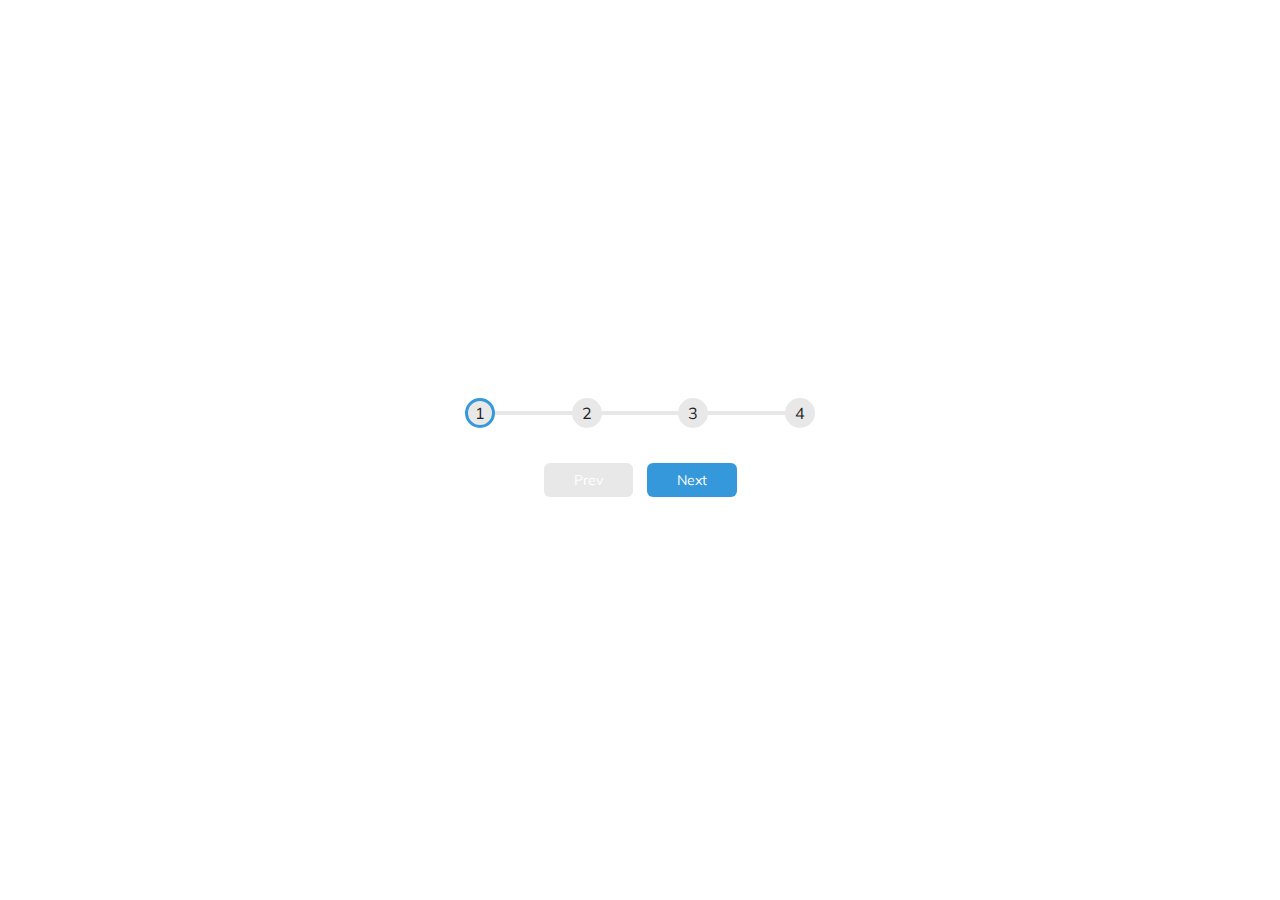
<file: Progress Steps/index.html>
<!DOCTYPE html>
<html lang="en">

<head>
  <meta charset="UTF-8" />
  <meta name="viewport"
    content="width=device-width, initial-scale=1.0" />
  <link rel="stylesheet" href="style.css" />
  <title>Progress Steps</title>
</head>

<body>
  <div class="container">
    <div class="progress-container">
      <div class="progress" id="progress"></div>
      <div class="circle active">1</div>
      <div class="circle">2</div>
      <div class="circle">3</div>
      <div class="circle">4</div>
    </div>

    <button class="btn" id="prev"
      disabled>Prev</button>
    <button class="btn" id="nxt">Next</button>
  </div>
  <script src="script.js"></script>
</body>

</html>
</file>
<file: Progress Steps/style.css>
@import url('https://fonts.googleapis.com/css?family=Muli&display=swap');

:root {
  --line-border-fill: #3498db;
  --line-border-empty: #e8e8e8;
}

* {
  box-sizing: border-box;
}

body {
  background-color: #fff;
  font-family: 'Muli', sans-serif;
  display: flex;
  align-items: center;
  justify-content: center;
  height: 100vh;
  overflow: hidden;
  margin: 0;
}

.container {
  text-align: center;
}

.progress-container {
  display: flex;
  justify-content: space-between;
  position: relative;
  margin-bottom: 30px;
  max-width: 100%;
  width: 350px;
}

.progress-container::before {
  content: '';
  background-color: var(--line-border-empty);
  position: absolute;
  top: 50%;
  left: 0;
  transform: translateY(-50%);
  height: 4px;
  width: 100%;
  z-index: -1;
}

.progress {
  background-color: var(--line-border-fill);
  position: absolute;
  top: 50%;
  left: 0;
  transform: translateY(-50%);
  height: 4px;
  width: 0%;
  z-index: -1;
  transition: 0.4s ease;
}

.circle {
  background-color: #e8e8e8;
  color:#1f1f1f;
  border-radius: 50%;
  height: 30px;
  width: 30px;
  display: flex;
  align-items: center;
  justify-content: center;
  border: 3px solid var(--line-border-empty);
  transition: 0.4s ease;
}

.circle.active {
  border-color: var(--line-border-fill);
}

.btn {
  background-color: var(--line-border-fill);
  color: #fff;
  border: 0;
  border-radius: 6px;
  cursor: pointer;
  font-family: inherit;
  padding: 8px 30px;
  margin: 5px;
  font-size: 14px;
}

.btn:active {
  transform: scale(0.98);
}

.btn:focus {
  outline: 0;
}

.btn:disabled {
  background-color: var(--line-border-empty);
  cursor: not-allowed;
}
</file>
